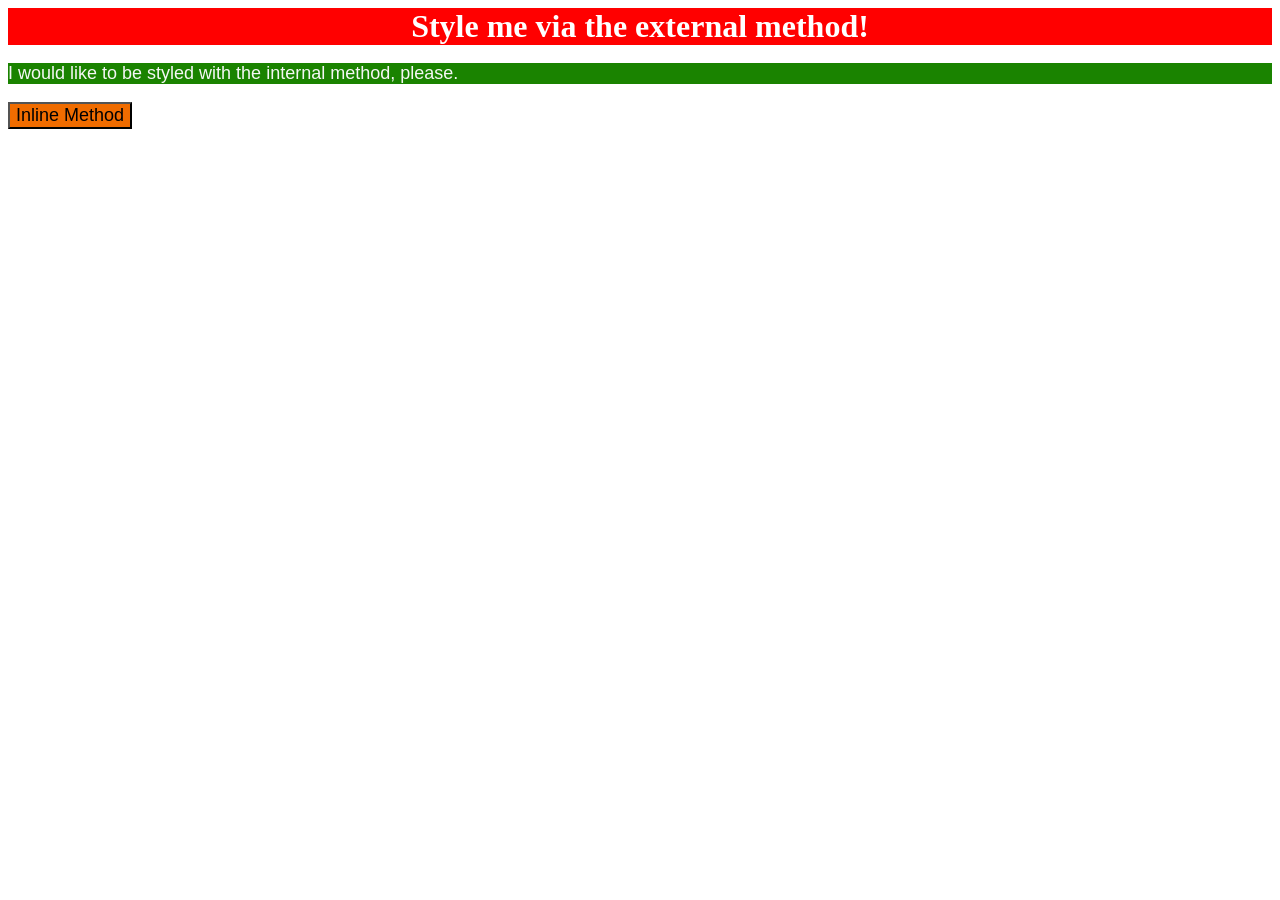
<file: foundations/intro-to-css/01-css-methods/index.html>
<!DOCTYPE html>
<html lang="en">
  <head>
    <meta charset="UTF-8">
    <meta http-equiv="X-UA-Compatible" content="IE=edge">
    <meta name="viewport" content="width=device-width, initial-scale=1.0">
    <title>Methods for Adding CSS</title>
    <link rel="stylesheet" href="style.css">
    <style>
      p {
        color: rgb(245, 247, 245);
        background-color: rgb(26, 131, 0);
        font-size: 18px;
        font-family: 'Franklin Gothic Medium', 'Arial Narrow', Arial, sans-serif;
      }
    </style>
  </head>
  <body>
    <div>Style me via the external method!</div>
    <p>I would like to be styled with the internal method, please.</p>
  
      <button style= "color: rgb(0, 0, 0) ; background-color: rgb(240, 108, 0);font-size: 18px;"> Inline Method </button>
  </body>
</html>
</file>
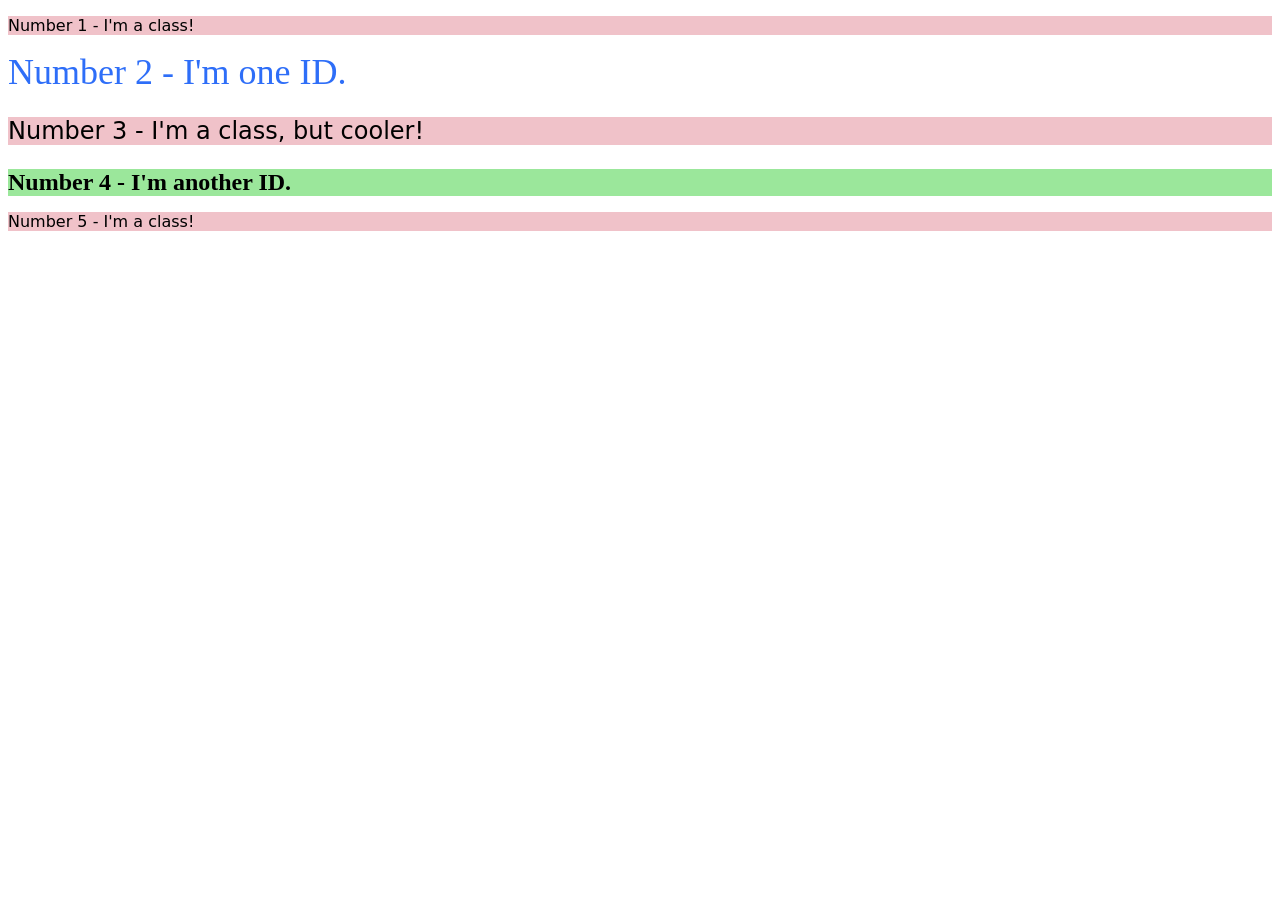
<file: foundations/intro-to-css/02-class-id-selectors/index.html>
<!DOCTYPE html>
<html lang="en">
  <head>
    <meta charset="UTF-8">
    <meta http-equiv="X-UA-Compatible" content="IE=edge">
    <meta name="viewport" content="width=device-width, initial-scale=1.0">
    <title>Class and ID Selectors</title>
    <link rel="stylesheet" href="style.css">
  </head>
  <body>
    <p class="blue">Number 1 - I'm a class!</p>
    <div id="number2">Number 2 - I'm one ID.</div>
    <p class="blue cooler">Number 3 - I'm a class, but cooler!</p>
    <div id="another">Number 4 - I'm another ID.</div>
    <p class="blue">Number 5 - I'm a class!</p>
  </body>
</html>
</file>
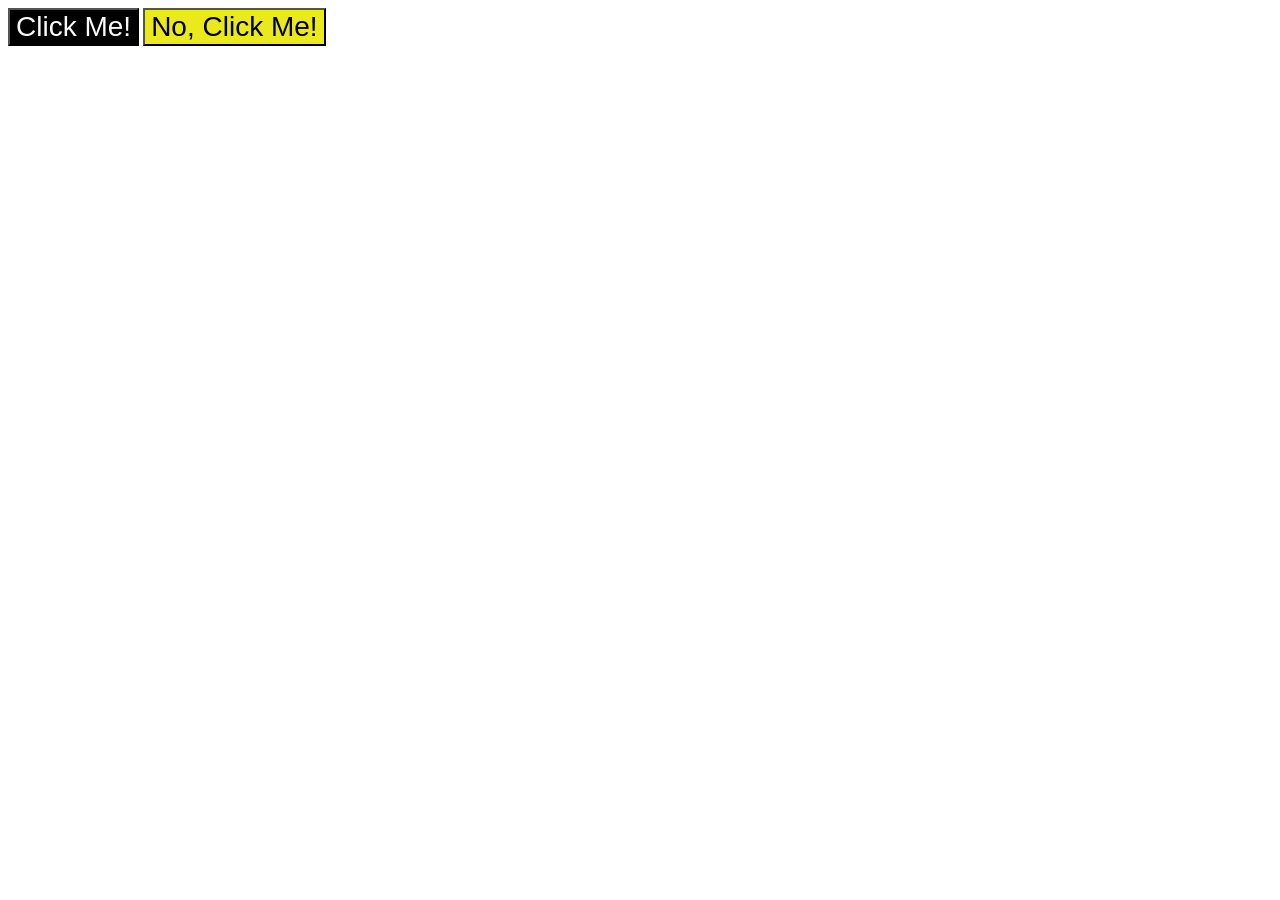
<file: foundations/intro-to-css/03-grouping-selectors/index.html>
<!DOCTYPE html>
<html lang="en">
  <head>
    <meta charset="UTF-8">
    <meta http-equiv="X-UA-Compatible" content="IE=edge">
    <meta name="viewport" content="width=device-width, initial-scale=1.0">
    <title>Grouping Selectors</title>
    <link rel="stylesheet" href="style.css">
  </head>
  <body>
    <button class="noir">Click Me!</button>
    <button class="jaune">No, Click Me!</button>
  </body>
</html>
</file>
<file: foundations/intro-to-css/01-css-methods/style.css>
/* style.css */

div {
    color: white;
    background-color: red;
    font-size: 32px;
    text-align: center;
    font-weight: bold;
    font-family: Cambria, Cochin, Georgia, Times, 'Times New Roman', serif;


}
</file>
<file: foundations/intro-to-css/02-class-id-selectors/style.css>
/* Add CSS Styling */

.blue {
    background-color: rgb(240, 194, 201);
    font-family: Verdana, DejaVu Sans, sans-serif;
}

#number2 {
    color: rgb(46, 110, 248);
    font-size: 36px;
}

.cooler {
    font-size: 24px;
}


#another{
    background-color: rgb(155, 231, 155);
    font-size: 24px;
    font-weight: bold;
}
</file>
<file: foundations/intro-to-css/03-grouping-selectors/style.css>
/* Add CSS Styling */

.noir, .jaune {
   font-size: 28px;
   font-family: Helvetica, "Times New Roman", sans-serif;
}


.noir {
    background-color: rgb(0, 0, 0);
    color:  rgb(250, 250, 250);
}

.jaune {
    background-color:  rgb(233, 233, 27);
}
</file>
